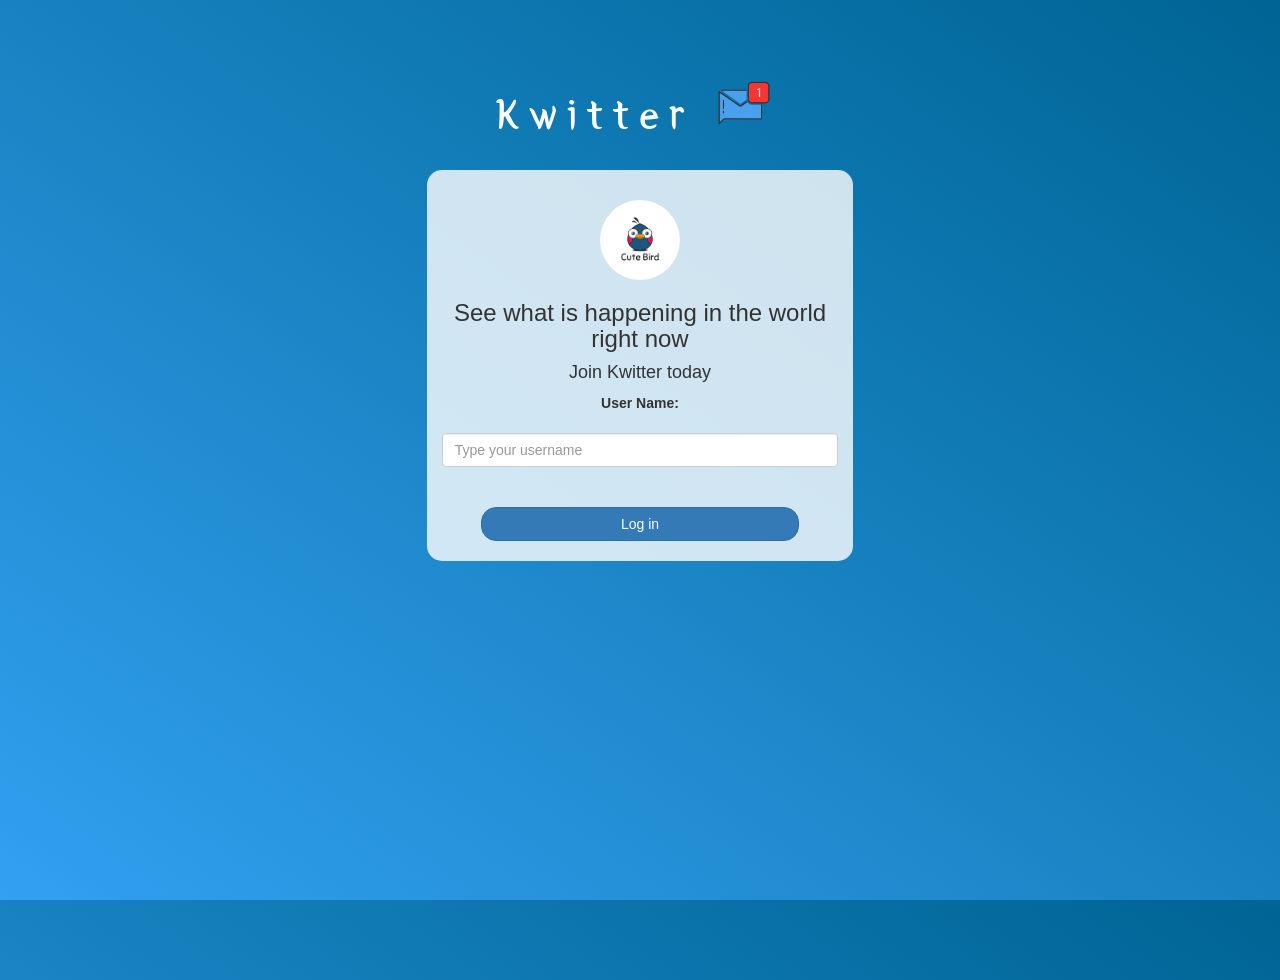
<file: index.html>
<!DOCTYPE html>
<html>
<head>
	<title>Kwitter</title>
<link href="https://fonts.googleapis.com/css?family=Yeon+Sung&display=swap" rel="stylesheet"><meta name="viewport" content="width=device-width, initial-scale=1">

<link rel="stylesheet" href="https://maxcdn.bootstrapcdn.com/bootstrap/3.4.0/css/bootstrap.min.css">
<script src="https://ajax.googleapis.com/ajax/libs/jquery/3.4.1/jquery.min.js"></script>
<script src="https://maxcdn.bootstrapcdn.com/bootstrap/3.4.0/js/bootstrap.min.js"></script>

<link rel="stylesheet" type="text/css" href="style.css">
<script src="kwitter.js"></script>
</head>
<body>
<center>
	<h1 class="header">	
		Kwitter	<sup>
	<img src="m2.png">
	</sup>
</h1>
	<div class="col-lg-4 col-md-6 col-sm-6 col-xs-11 login_div">
	<img src="logo.png" class="logo">
		<h3 >See what is happening in the world right now</h3>
		<h4 >Join Kwitter today</h4>
		<div class="form-group">
		  <label >User Name:</label>

		</div>
        <input type="text" id="user_name" class="form-control" placeholder="Type your username"><br><br>
		<button id="login_button" class="btn btn-primary" onclick="addUser()">Log in</button>
		<br><br>
	</div>
</center>
</body>
</html>
</file>
<file: style.css>
html, body
{
  height: 100%;
  margin: 0;
}

body
{
background-image: linear-gradient(to right top, #33a0f1, #2591d9, #1882c1, #0a73aa, #006494);
}

.header
{
	color: white;font-family: 'Yeon Sung';font-size: 45px;letter-spacing: 10px;margin-top: 80px;
}
.header img
{
	width: 80px;margin-left: -15px;
}

.login_div
{
	background: rgba(255,255,255,0.8);float: none;border-radius: 15px;
}

.logo
{
	width: 80px;margin-top: 30px;border-radius: 40px;
}

#login_button
{
	width: 80%;border-radius: 15px;
}

.room_name
{
	cursor: pointer;
	font-size: 20px;
}

#room_name_display
{
 font-size: 30px;
 color:yellow;
}
#logout
{
	font-size: 20px; float: right;
}


#output
{
	padding: 10px; width:80%;background: rgba(255,255,255,0.8);border-radius: 15px;
}

.input_div_room_page
{
	width: 80%;
}

.input_div label
{
	color: white;font-size: 20px;
}


.input_div_message_page
{
	position: fixed;bottom: 0px;width: 100%;background: rgba(255,255,255,0.8);
}
.input_div_message_page label
{
	color: black;
}
.input_div_message_page #msg
{
	width: 80%;
}
.input_div_message_page button
{
	margin-top: 15px;
	width: 50%; 
}
.color_white
{
	color: white
}

.user_tick
{
	width:20px;
}
.message_h4
{
	padding-left:5px;color:grey;
}
</file>
